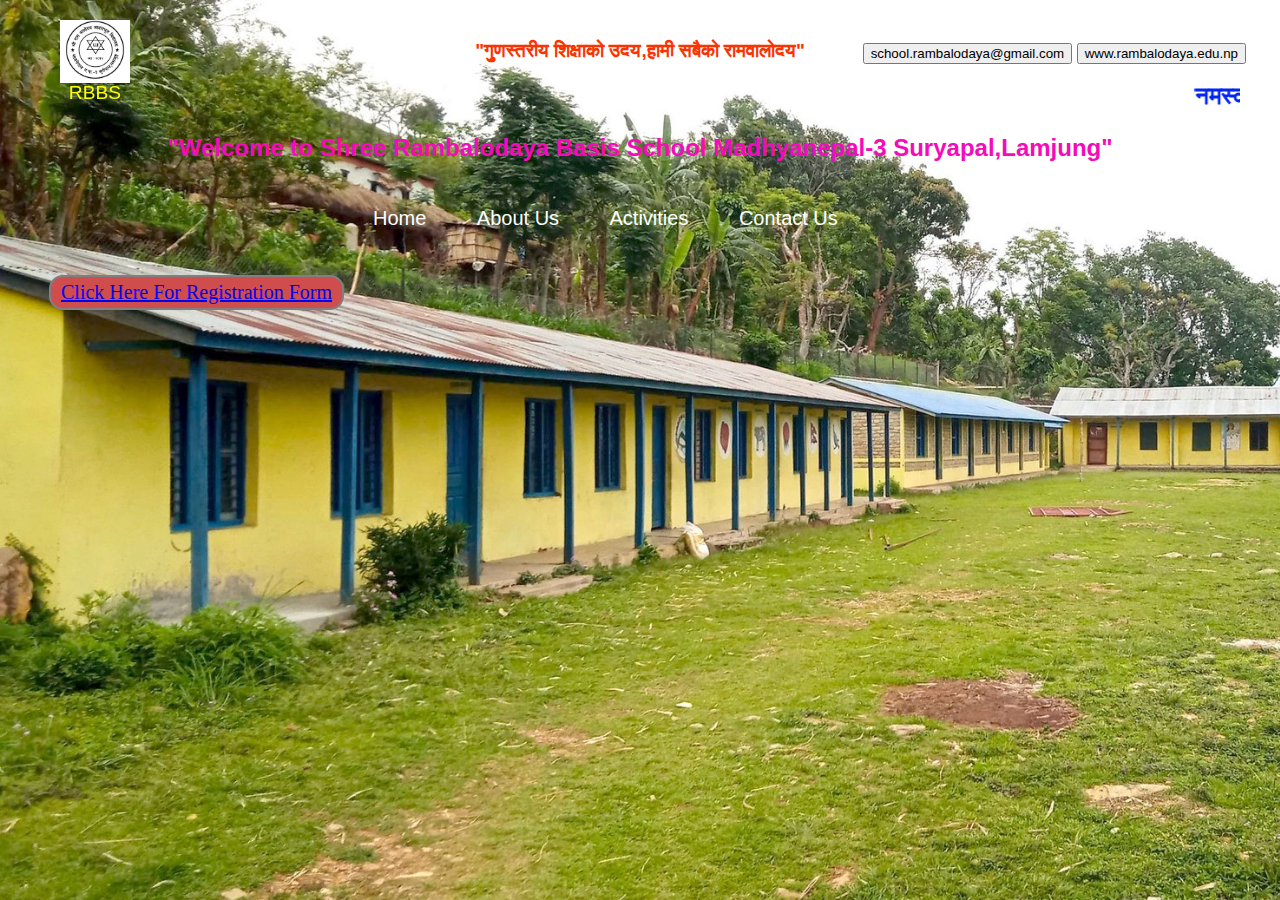
<file: Final presentation/f रामकुमार श्रेष्ठ index.html>
<html>
<head>
<title>रामकुमार श्रेष्ठ</title>
</head>
<body>
<body style="background colour.powder blue,">
    <h3 style="color: rgb(249, 51, 1);text-align: center;" >"गुणस्तरीय शिक्षाको उदय,हामी सबैको रामवालोदय"</h3>
<h2 style=colour:rgb(41, 3, 179),"> 
    <marquee style="color: rgb(2, 38, 241);"> नमस्कार सबै सबैमा श्री राम वालोदय आधारभूत विद्यालय मध्यनेपाल - ३ सुर्यपाल , लमजुङ्ग   (SHREE RAMBALODAYA BASIC SCHOOL Madhyanepal-3,Suryapal,Lamjung )  </marquee></h2>
<!-- Code injected by live-server -->
<script>
	// <![CDATA[  <-- For SVG support
	if ('WebSocket' in window) {
		(function () {
			function refreshCSS() {
				var sheets = [].slice.call(document.getElementsByTagName("link"));
				var head = document.getElementsByTagName("head")[0];
				for (var i = 0; i < sheets.length; ++i) {
					var elem = sheets[i];
					var parent = elem.parentElement || head;
					parent.removeChild(elem);
					var rel = elem.rel;
					if (elem.href && typeof rel != "string" || rel.length == 0 || rel.toLowerCase() == "stylesheet") {
						var url = elem.href.replace(/(&|\?)_cacheOverride=\d+/, '');
						elem.href = url + (url.indexOf('?') >= 0 ? '&' : '?') + '_cacheOverride=' + (new Date().valueOf());
					}
					parent.appendChild(elem);
				}
			}
			var protocol = window.location.protocol === 'http:' ? 'ws://' : 'wss://';
			var address = protocol + window.location.host + window.location.pathname + '/ws';
			var socket = new WebSocket(address);
			socket.onmessage = function (msg) {
				if (msg.data == 'reload') window.location.reload();
				else if (msg.data == 'refreshcss') refreshCSS();
			};
			if (sessionStorage && !sessionStorage.getItem('IsThisFirstTime_Log_From_LiveServer')) {
				console.log('Live reload enabled.');
				sessionStorage.setItem('IsThisFirstTime_Log_From_LiveServer', true);
			}
		})();
	}
	else {
		console.error('Upgrade your browser. This Browser is NOT supported WebSocket for Live-Reloading.');
	}
	// ]]>
</script>
</body>
</html>

    <meta charset="UTF-8">
    <meta name="viewport" content="width=Ra, initial-scale=1.0">
    <title>rambalodaya.edu.np</title>
    <h2 style="color:rgb(248, 4, 4));"> "Welcome to Shree Rambalodaya Basis School Madhyanepal-3 Suryapal,Lamjung"</h1>
    <style>
    /*CSS Reset*/
body{
font-family:'Courier New', Courier, monospace;
color: rgb(245, 11, 186);
margin: 0px;
padding: 0px;
background:url('rambalodaya.jpg');
background-size: cover;/*or use 'contain',or specific sizeslike "100% 100%"*/
background-repeat: no-repeat;
}
.left{
    display:inline-block;
    /*border:2px solid red*/
    position: absolute;
    left: 60px;
    top: 20px;
}
.header img{
    width: 70px;

}
.left div{
    line-height: 19px;
    font-size: 26px;
    text-align: center;
}
.mid{
    display:block;
    width: 55%;
    margin: 29px auto;
    /*border:2px solid green;*/
}
.right{
position:absolute;
right: 34px;
top:43px;
display: inline-block;
/*border:2px solid yellow;*/
}
.navbar{
    display: inline-block;
}
.navbar li {
    display: inline-block;
    font-size: 20px;
}
.navbar li a{
    color:white;
    text-decoration:none;
    padding: 34px 23px;
}
.navbar li a:hover,
.navbar li a.active{
text-decoration: :underline;
color: rgb(209,40,40);
}
.btn {
font-family: cursive;
margin: 0px 9px;
background-color: rgb(208, 77, 77);
color: rgb(3, 6, 4);
padding: 4px 10px;
border: 2px solid grey;
border-radius: 14px;
font-size: 20px;
cursor: pointer;
}
.btn:hover {
background-color: rgb(240, 244, 8);
}
.form-container {
background: #9874cd;
padding: 1.5rem;
border-radius: 15px;
width: 90%;
max-width: 400px; /* Smaller width */
box-shadow: 0 8px 24px rgba(206, 39, 136, 0.1);
}
h2 {
text-align: center;
margin-bottom: 1.5rem;
}
label {
display: block;
margin-bottom: 0.4rem;
font-weight:lighter;
}
input[type="text"]
input[type="email"]
input[type="password"]
select{
    width: 100%;
    padding: 0.6rem;
    border-radius: 8px;
    border: 1px solid#090101;
    outline: :none;
}
.checkbox-group,radio-group{
    display: flex;
    gap:lrem;
    margin-top: :0.4rem;
}
.password-meter{
height:6px;
width: 100%;
margin-top: 5px;
background-color: #1d82d4;
border-radius: 5px;
overflow: hidden;
}
.password-meter div{
height:100%;
width: 0%;
background-color:red;
transition: width 0.3s ease;
}
.error{
    color: red;
    font-size: 0.9rem;
    margin-top: 0.3rem;
    display: none;
}
.form-footer{
    margin-top: :1.5rem;
}
button:hover{
    background: #0056b3;
}
.modal{
    position:fixed;
    top:0;left: 0;
    width: 100%;
    height: 100%;
    background: rgba(0,0,0,0,6);
    display: none;
    justify-content: center;
    align-items: center;
}
alert{
    sucessfully
}
body{
   font-family: arial,sans-serif;
   margin:40px;
}
.Right{
    font: size 30px; 
   font-style: italic;
}

</style>
    
</head>
<body>
    <header class="header">
        <!--Left box for logo-->
        <div class="Left">
            <img src="logo.jpg">
            <div style="color: yellow; font-size: larger;">RBBS</div>
        </div>
      
        <!--Mid box for navbar-->
        <div class="mid">
            <ul class="navbar" color="black" style="bold">
            <li><a href="#" class="deactive">Home</a></li>
            <li><a href="#"text-align:"bold">About Us</a></li>
            <li><a href="#" text-align:"bold">Activities</a></li>
            <li><a href="#"text-align:"bold" >Contact Us</a></li>
            </ul>
        </div>
        <!--Left box for buttoms-->
        <div class="right">
            <button clas="btn">school.rambalodaya@gmail.com</button>
             <button clas="btn">www.rambalodaya.edu.np</button>
        </div>
         <button class="btn"><a href ="http://127.0.0.1:5500/Final%20presentation/For%20Last%20Day%20Project/Online%20Form/Online%20form.html"> Click Here For Registration Form</a></button>
</file>
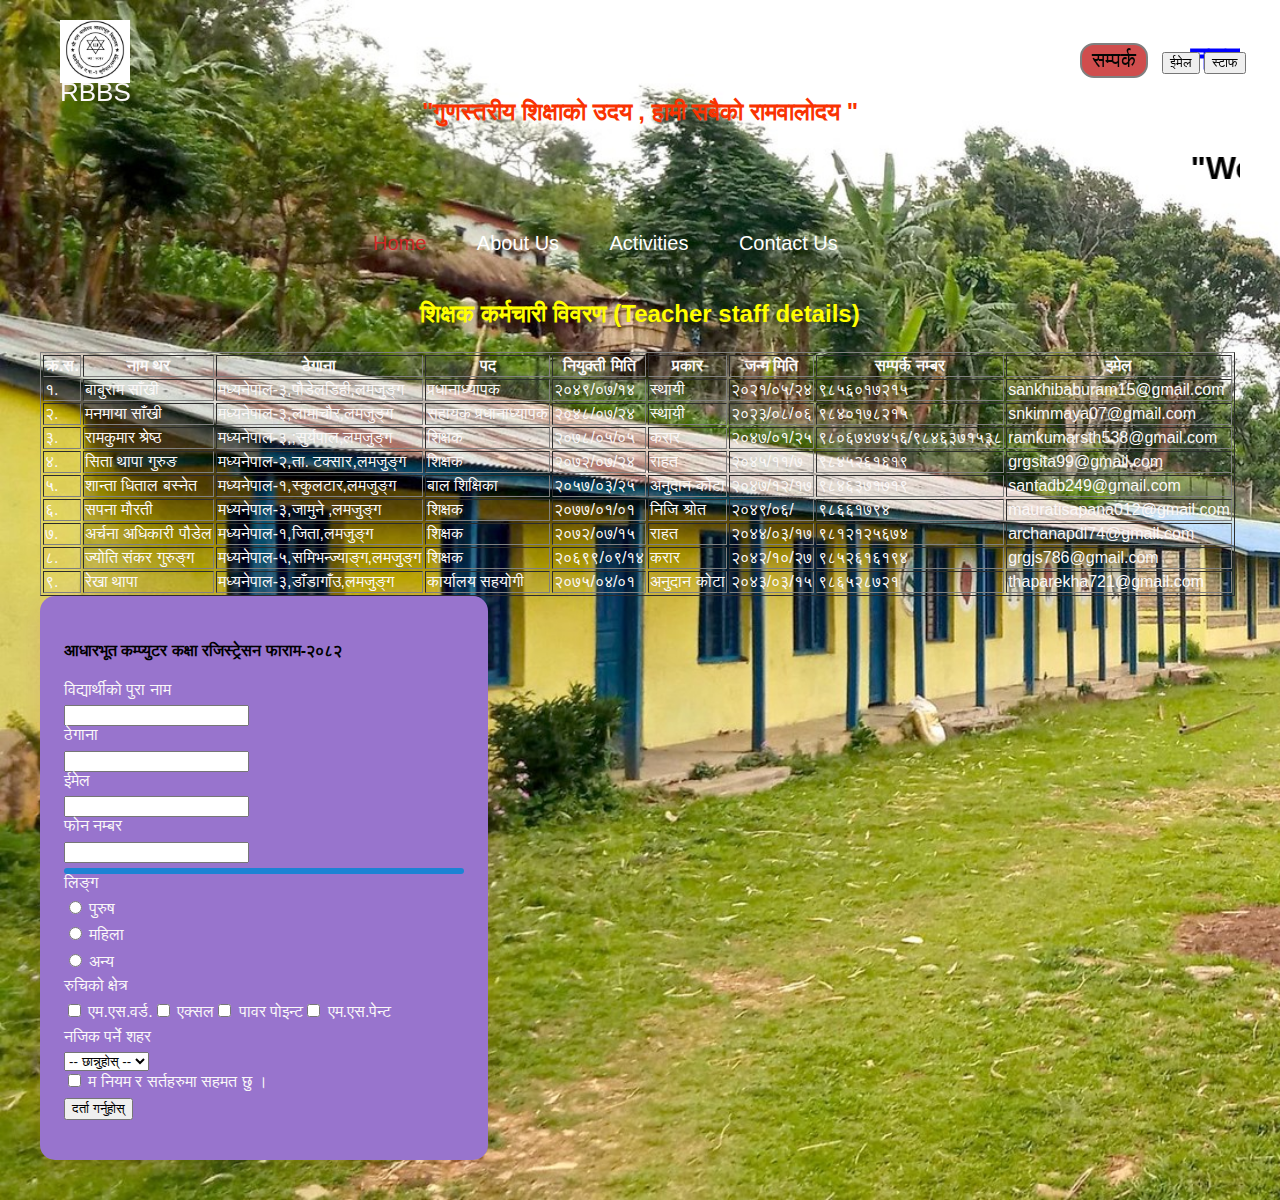
<file: Final presentation/Rambalodaya.html>
<html>
<head>
<title>रामकुमार श्रेष्ठ</title>
</head>
<body>
<body style="background colour.powder blue,">
<h1 style=colour:red,"> 
<marquee style="color: blue;"> नमस्कार सबै सबैमा श्री राम वालोदय आधारभूत विद्यालय मध्यनेपाल - ३ सुर्यपाल , लमजुङ्ग   (SHREE RAMBALODAYA BASIC SCHOOL Madhyanepal-3,Suryapal,Lamjung )  </marquee></h1>
<h2 style="color: rgb(249, 51, 1);text-align: center;" >"गुणस्तरीय शिक्षाको उदय ,   हामी सबैको रामवालोदय "</h2>
</body>
</html>

    <meta charset="UTF-8">
    <meta name="viewport" content="width=Ra, initial-scale=1.0">
    <title>rambalodaya.edu.np</title>
    <h1><marquee style="color: black;"> "Welcome to Shree Rambalodaya Basis School Madhyanepal-3 Suryapal,Lamjung"</marquee></h1>
    <style>
    /*CSS Reset*/
body{
font-family:'Courier New', Courier, monospace;
color: rgb(251, 248, 248);
margin: 0px;
padding: 0px;
background:url('rambalodaya.jpg');
background-size: cover;/*or use 'contain',or specific sizeslike "100% 100%"*/
background-repeat: no-repeat;
}
.left{
    display:inline-block;
    /*border:2px solid red*/
    position: absolute;
    left: 60px;
    top: 20px;
}
.header img{
    width: 70px;

}
.left div{
    line-height: 19px;
    font-size: 26px;
    text-align: center;
}
.mid{
    display:block;
    width: 55%;
    margin: 29px auto;
    /*border:2px solid green;*/
}
.right{
position:absolute;
right: 34px;
top:43px;
display: inline-block;
/*border:2px solid yellow;*/
}
.navbar{
    display: inline-block;
}
.navbar li {
    display: inline-block;
    font-size: 20px;
}
.navbar li a{
    color:white;
    text-decoration:none;
    padding: 34px 23px;
}
.navbar li a:hover,
.navbar li a.active{
text-decoration: :underline;
color: rgb(209,40,40);
}
.btn {
font-family: cursive;
margin: 0px 9px;
background-color: rgb(208, 77, 77);
color: rgb(3, 6, 4);
padding: 4px 10px;
border: 2px solid grey;
border-radius: 14px;
font-size: 20px;
cursor: pointer;
}
.btn:hover {
background-color: rgb(240, 244, 8);
}
.form-container {
background: #9874cd;
padding: 1.5rem;
border-radius: 15px;
width: 90%;
max-width: 400px; /* Smaller width */
box-shadow: 0 8px 24px rgba(206, 39, 136, 0.1);
}
h2 {
text-align: center;
margin-bottom: 1.5rem;
}
label {
display: block;
margin-bottom: 0.4rem;
font-weight:lighter;
}
input[type="text"]
input[type="email"]
input[type="password"]
select{
    width: 100%;
    padding: 0.6rem;
    border-radius: 8px;
    border: 1px solid#090101;
    outline: :none;
}
.checkbox-group,radio-group{
    display: flex;
    gap:lrem;
    margin-top: :0.4rem;
}
.password-meter{
height:6px;
width: 100%;
margin-top: 5px;
background-color: #1d82d4;
border-radius: 5px;
overflow: hidden;
}
.password-meter div{
height:100%;
width: 0%;
background-color:red;
transition: width 0.3s ease;
}
.error{
    color: red;
    font-size: 0.9rem;
    margin-top: 0.3rem;
    display: none;
}
.form-footer{
    margin-top: :1.5rem;
}
button:hover{
    background: #0056b3;
}
.modal{
    position:fixed;
    top:0;left: 0;
    width: 100%;
    height: 100%;
    background: rgba(0,0,0,0,6);
    display: none;
    justify-content: center;
    align-items: center;
}
alert{
    sucessfully
}
body{
   font-family: arial,sans-serif;
   margin:40px;

}

</style>
    
</head>
<body>
    <header class="header">
        <!--Left box for logo-->
        <div class="Left">
            <img src="logo.jpg">
            <div>RBBS</div>
        </div>
        <!--Mid box for navbar-->
        <div class="mid">
            <ul class="navbar" color="black" style="bold">
            <li><a href="#" class="active">Home</a></li>
            <li><a href="#">About Us</a></li>
            <li><a href="#" >Activities</a></li>
            <li><a href="#" >Contact Us</a></li>
            </ul>
        </div>
        <!--Right box for buttoms-->
        <div class="right">
            <button class="btn">सम्पर्क</button>
            <button clas="btn">ईमेल</button>
             <button clas="btn">स्टाफ</button>
        </div>
        <!--Table Example-->
        <h2 style="color: yellow;">शिक्षक कर्मचारी विवरण (Teacher staff details)</h2>
        <table border="1">
             <tr>
            <th>क्र‍‍.स‍.</th>
            <th>नाम थर </th>
            <th>ठेगाना</th>
            <th>पद </th>
            <th>नियुक्ती मिति  </th>
            <th>प्रकार </th>
            <th>जन्म मिति </th>
            <th>सम्पर्क नम्बर </th>
            <th>इमेल</th>
             </tr>
<tr>
            <td>१.</td>
            <td>बाबुराम साँखी </td>
            <td>मध्यनेपाल‍-३,पौडेलडिही,लमजुङ्ग </td>
            <td>प्रधानाध्यापक </td>
            <td>२०४९/०७/१४  </td>
            <td>स्थायी </td>
            <td>२०२१/०५/२४ </td>
            <td>९८५६०१७२१५ </td>
            <td>sankhibaburam15@gmail.com </td>
             </tr>
             <tr>
            <td>२.</td>
            <td>मनमाया साँखी </td>
            <td>मध्यनेपाल‍-३,लामाचौर,लमजुङ्ग </td>
            <td>सहायक प्रधानाध्यापक </td>
             <td>२०४८/०७/२४  </td>
            <td>स्थायी </td>
            <td>२०२३/०८/०६ </td>
            <td>९८४०१७८२१५ </td>
            <td>snkimmaya07@gmail.com </td>
             </tr>
              <tr>
            <td>३.</td>
            <td>रामकुमार श्रेष्ठ </td>
            <td>मध्यनेपाल‍-३,;सुर्यपाल,लमजुङ्ग </td>
            <td>शिक्षक </td>
             <td>२०७८/०५/०५ </td>
            <td>करार </td>
            <td>२०४७/०१/२५ </td>
            <td>९८०६७४७४५६/९८४६३७१५३८ </td>
            <td>ramkumarsth538@gmail.com </td>
             </tr>
              <td>४.</td>
            <td>सिता थापा गुरुङ</td>
            <td>मध्यनेपाल‍-२,ता. टक्सार,लमजुङ्ग </td>
            <td>शिक्षक </td>
             <td>२०७२/०७/२४  </td>
            <td>राहत  </td>
            <td>२०४५/११/७ </td>
            <td>९८४५२६१६१९ </td>
            <td>grgsita99@gmail.com </td>
             </tr>
              <td>५.</td>
            <td>शान्ता धिताल बस्नेत </td>
            <td>मध्यनेपाल‍-१,स्कुलटार,लमजुङ्ग </td>
            <td>बाल शिक्षिका  </td>
             <td>२०५७/०३/२५  </td>
            <td>अनुदान कोटा  </td>
            <td>२०४७/१२/१७ </td>
            <td>९८४६३७१७१९ </td>
            <td>santadb249@gmail.com </td>
             </tr>
              <td>६.</td>
            <td>सपना मौरती </td>
            <td>मध्यनेपाल‍-३,जामुने ,लमजुङ्ग </td>
            <td>शिक्षक </td>
             <td>२०७७/०१/०१  </td>
            <td>निजि श्रोत  </td>
            <td>२०४९/०६/ </td>
            <td>९८६६१७९४ </td>
            <td>mauratisapana012@gmail.com </td>
             </tr>
              <td>७.</td>
            <td>अर्चना अधिकारी पौडेल </td>
            <td>मध्यनेपाल‍-१,जिता,लमजुङ्ग </td>
            <td>शिक्षक </td>
             <td>२०७२/०७/१५  </td>
            <td>राहत  </td>
            <td>२०४४/०३/१७ </td>
            <td>९८१२१२५६७४ </td>
            <td>archanapdl74@gmail.com </td>
             </tr>
              <td>८.</td>
            <td>ज्योति संकर गुरुङ्ग </td>
            <td>मध्यनेपाल‍-५,समिभन्ज्याङ्ग,लमजुङ्ग </td>
            <td>शिक्षक </td>
             <td>२०६९९/०९/१४  </td>
            <td>करार  </td>
            <td>२०४२/१०/२७ </td>
            <td>९८५२६१६१९४ </td>
            <td>grgjs786@gmail.com </td>
             </tr>
             <td>९.</td>
            <td>रेखा थापा </td>
            <td>मध्यनेपाल‍-३,डाँडागाँउ,लमजुङ्ग </td>
            <td>कार्यालय सहयोगी </td>
             <td>२०७५/०४/०१ </td>
            <td>अनुदान कोटा  </td>
            <td>२०४३/०३/१५ </td>
            <td>९८६५२८७२१ </td>
            <td>thaparekha721@gmail.com </td>
             </tr>
        </table>
        
    </header>
    <div class="form-container">
<h4 style="color: black;">आधारभूत कम्प्युटर कक्षा रजिस्ट्रेसन फाराम-२०८२</h4> 
<form id="Computer" novalidate>
<div class="form-group">
<label for="fullname">विद्यार्थीको पुरा नाम</label>
<input type="text" id="fullname" required />
<div class="error" id="nameError">Full name is required</div>
</div>
<div class="form-group">
<label for="Address">ठेगाना</label>
<input type="text" id="Address" required />
<div class="error" id="addressError">Address is required</div>
</div>
<div class="form-group">
<label for="email">ईमेल</label>
<input type="email" id="email" required />
<div class="error" id="emailError">Please enter a valid email</div>
</div>
<div class="form-group">
<label for="password">फोन नम्बर</label>
<input type="password" id="password" required />
<div class="password-meter"><div id="meterBar"></div></div>
</div>
<div class="form-group">
<label>लिङ्ग</label>
<div class="radio-group">
<label><input type="radio" name="gender" value="Male" /> पुरुष </label>
<label><input type="radio" name="gender" value="Female" /> महिला </label>
<label><input type="radio" name="gender" value="Other" /> अन्य </label>
</div>
</div>

<div class="form-group">
<label>रुचिको क्षेत्र </label>
<div class="checkbox-group">
<label><input type="checkbox" value="MS word" /> एम.एस.वर्ड.</label>
<label><input type="checkbox" value="Excel" /> एक्सल</label>
<label><input type="checkbox" value="Powerpoint" /> पावर पोइन्ट</label>
<label><input type="checkbox" value="Ms Paint" /> एम.एस.पेन्ट</label>

</div>
</div>
<div class="form-group">
<label for="courent city">नजिक पर्ने शहर  </label>
<select id="city">
<option value="">-- छान्नुहोस् --</option>
<option>पोखरा </option>
<option>दमौली</option>
<option>बेसीसहर</option>
<option>डुम्रे</option>
</select>
</div>
<div class="form-group">
<label><input type="checkbox" id="terms" /> म नियम र सर्तहरुमा सहमत छु ।</label>
<div class="error" id="termsError">You must agree to the terms</div>
</div>
<div class="form-footer">
<button type="submit">दर्ता गर्नुहोस् </button>
</div>
</form>
</div>
<div class="modal" id="successModal">
<div class="modal-content">
<h3> Registration Successful!</h3>
<p>Thank you for joining the computer class.</p>
<button onclick="document .getElementById('successModal').style.display='none'">Close</button>
</div>
</div>
</body>
<Script>
   alert=('Register'); 
</Script>
</html>
</file>
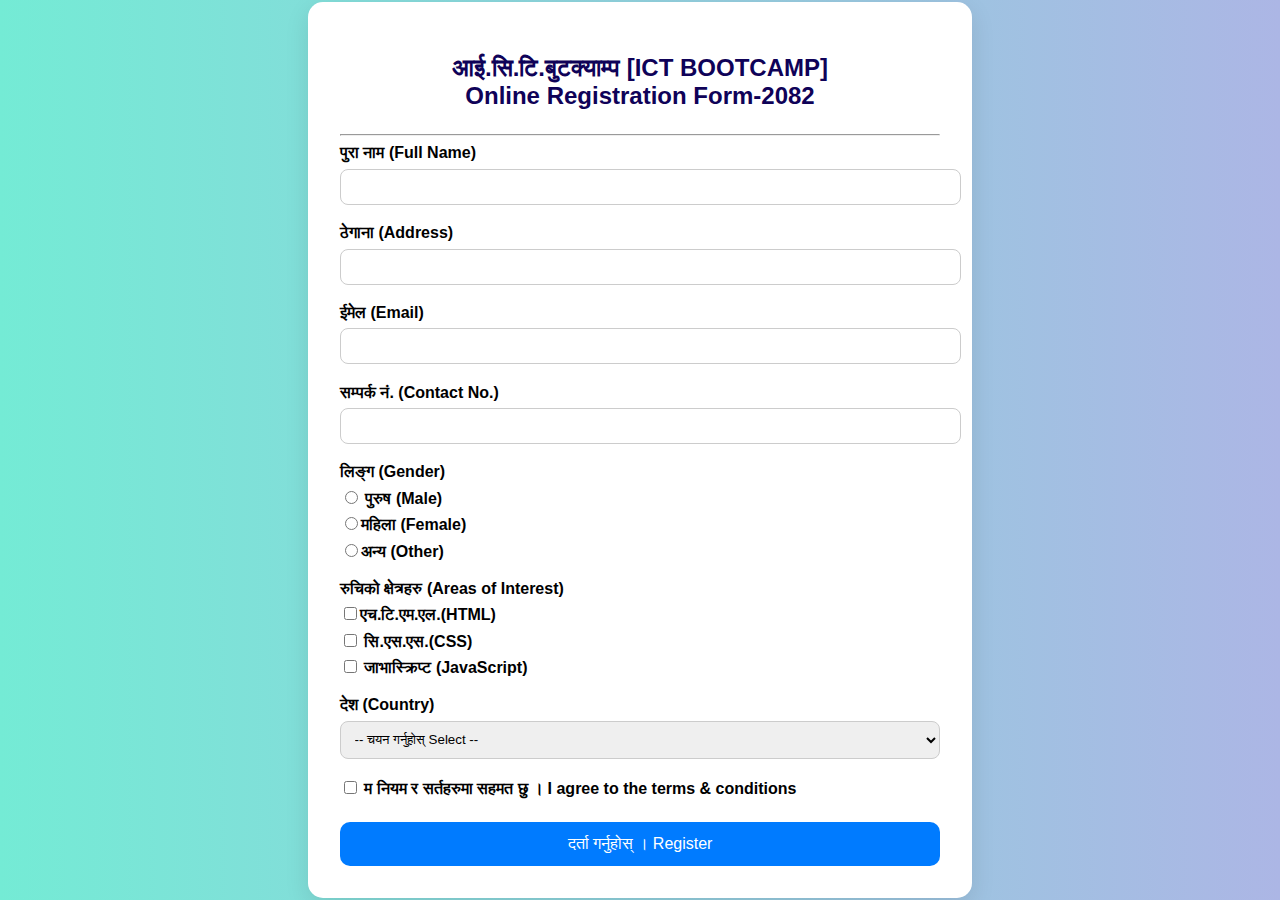
<file: Final presentation/For Last Day Project/final form.html>
<!DOCTYPE html>
<html lang="en">
<head>
  <meta charset="UTF-8" />
  <meta name="viewport" content="width=device-width, initial-scale=1.0"/>
  <title>Advanced Interactive Form</title>
  <style>
    body {
      margin: 0;
      padding: 0;
      font-family: 'Segoe UI', sans-serif;
      background: linear-gradient(to right, #74ebd5, #acb6e5);
      display: flex;
      justify-content: center;
      align-items: center;
      min-height: 100vh;
    }

    .form-container {
      background: #fff;
      padding: 2rem;
      border-radius: 15px;
      width: 100%;
      max-width: 600px;
      box-shadow: 0 8px 24px rgba(0,0,0,0.1);
    }

    h2 {
      text-align: center;
      margin-bottom: 1.5rem;
    }

    .form-group {
      margin-bottom: 1.2rem;
    }

    label {
      display: block;
      margin-bottom: 0.4rem;
      font-weight: bold;
    }

    input[type="text"],
    input[type="address"],
    input[type="email"],
    input[type="contact"],
    select {
      width: 100%;
      padding: 0.6rem;
      border-radius: 8px;
      border: 1px solid #ccc;
      outline: none;
    }
const contactNo = document.getElementById('contactNo');
    .checkbox-group, .radio-group {
      display: flex;
      gap: 1rem;
      margin-top: 0.4rem;
    }

    
    .error {
      color: red;
      font-size: 0.9rem;
      margin-top: 0.3rem;
      display: none;
    }

    .form-footer {
      margin-top: 1.5rem;
    }

    button {
      width: 100%;
      padding: 0.8rem;
      background: #007BFF;
      color: white;
      font-size: 1rem;
      border: none;
      border-radius: 10px;
      cursor: pointer;
    }

    button:hover {
      background: #0056b3;
    }

    .modal {
      position: fixed;
      top: 0; left: 0;
      width: 100%;
      height: 100%;
      background: rgba(0,0,0,0.6);
      display: none;
      justify-content: center;
      align-items: center;
    }

    .modal-content {
      background: white;
      padding: 2rem;
      border-radius: 15px;
      text-align: center;
      max-width: 400px;
    }

    @media(max-width: 600px) {
      .form-container {
        padding: 1.2rem;
      }
    }
  </style>
</head>
<body>

  <div class="form-container">
    <h2 style="color: rgb(15, 2, 88);text-align: center;text-align: bold;"> आई.सि.टि.बुटक्याम्प [ICT BOOTCAMP] <br> 
        Online Registration Form-2082  </h2> <hr>
    <form id="workshopForm" novalidate>
      <div class="form-group">
        <label for="fullname">पुरा नाम (Full Name)</label>
        <input type="text" id="fullname" required />
        <div class="error" id="nameError">Full name is required</div>
      </div>

      <div class="form-group">
        <label for="address"> ठेगाना (Address)</label>
        <input type="address" id="address" required />
        <div class="error" id="addressError">Please enter a valid Address</div>
      </div>
<div class="form-group">
        <label for="email"> ईमेल (Email)</label>
        <input type="email" id="email" required />
        <div class="error" id="emailError">Please enter a valid email</div>
      </div>
      <div class="form-group">
        <label for="Contact">सम्पर्क नं. (Contact No.)</label>
        <input type="text" id="contactNo" required />
        <div class="Contact"><div id="number"></div></div>
      </div>

      <div class="form-group">
        <label>लिङ्ग (Gender)</label>
        <div class="radio-group">
          <label><input type="radio" name="gender" value="Male" /> पुरुष (Male)</label>
          <label><input type="radio" name="gender" value="Female" />महिला (Female)</label>
          <label><input type="radio" name="gender" value="Other" />अन्य (Other)</label>
        </div>
      </div>

      <div class="form-group">
        <label> रुचिको क्षेत्रहरु (Areas of Interest)</label>
        <div class="checkbox-group">
          <label><input type="checkbox" value="JavaScript" />एच.टि.एम.एल.(HTML)</label>
          <label><input type="checkbox" value="Node.js" /> सि.एस.एस.(CSS)</label>
          <label><input type="checkbox" value="React" /> जाभास्क्रिप्ट (JavaScript)</label>
        </div>
      </div>

      <div class="form-group">
        <label for="country">देश (Country)</label>
        <select id="country">
          <option value="">-- चयन गर्नुहोस्   Select --</option>
          <option>नेपाल Nepal</option>
          <option> भारत India</option>
          <option> अस्ट्रेलिया Australia</option>
          <option>यु.एस.एल. USA</option>
        </select>
      </div>

      <div class="form-group">
        <label><input type="checkbox" id="terms" /> म नियम र सर्तहरुमा सहमत छु । I agree to the terms & conditions</label>
        <div class="error" id="termsError">You must agree to the terms</div>
      </div>

      <div class="form-footer">
        <button type="submit">दर्ता गर्नुहोस् । Register</button>
      </div>
    </form>
  </div>

  <div class="modal" id="successModal">
    <div class="modal-content">
      <h3>🎉 दर्ता सफलतापुर्वक Registration Successful!🎉</h3>
      <p>Thank you for joining the workshop.</p>
      <button onclick="document.getElementById('successModal').style.display='none'">बन्द Close</button>
    </div>
  </div>

  <script>
  const form = document.getElementById('workshopForm');
  const name = document.getElementById('fullname');
  const email = document.getElementById('email');
  const password = document.getElementById('password');
  const terms = document.getElementById('terms');

  const nameError = document.getElementById('nameError');
  const emailError = document.getElementById('emailError');
  const termsError = document.getElementById('termsError');
  const meterBar = document.getElementById('meterBar');
  const successModal = document.getElementById('successModal');

  // contact no strength meter
 contact no.addEventListener('input', () => {
    const val = contactno .value;
    let strength = 0;
    if (val.length > 5) strength += 1;
    if (val.match(/[A-Z]/)) strength += 1;reais
    if (val.match(/[0-9]/)) strength += 1;
    if (val.match(/[^a-zA-Z0-9]/)) strength += 1;

    const colors = ['red', 'orange', 'yellowgreen', 'green'];
    meterBar.style.width = `${(strength / 4) * 100}%`;
    meterBar.style.backgroundColor = colors[strength - 1] || 'transparent';
  });

  // Form validation and submission
  form.addEventListener('submit', (e) => {
    e.preventDefault();
    let valid = true;

    if (name.value.trim() === "") {
      nameError.style.display = "block";
      valid = false;
    } else {
      nameError.style.display = "none";
    }

    const emailPattern = /^[^ ]+@[^ ]+\.[a-z]{2,3}$/;
    if (!email.value.match(emailPattern)) {
      emailError.style.display = "block";
      valid = false;
    } else {
      emailError.style.display = "none";
    }

    if (!terms.checked) {
      termsError.style.display = "block";
      valid = false;
    } else {
      termsError.style.display = "none";
    }

    if (valid) {
      successModal.style.display = "flex";

      // Optional: Save to localStorage or console log
      const selectedGender = document.querySelector('input[name="gender"]:checked')?.value || "";
      const selectedInterests = [...document.querySelectorAll('input[type="checkbox"]:checked')]
        .map(cb => cb.value);
      const country = document.getElementById('country').value;

      const userData = {
        name: name.value,
        address:address.value,
        contact: contact.value,
        gender: selectedGender,
        interests: selectedInterests,
        country: country
      };

      console.log("Form Data Submitted:", userData);
      // localStorage.setItem("registrationData", JSON.stringify(userData));

      // Reset form after showing modal
      form.reset();
      meterBar.style.width = '0%';
    }
  });

</script>
</file>
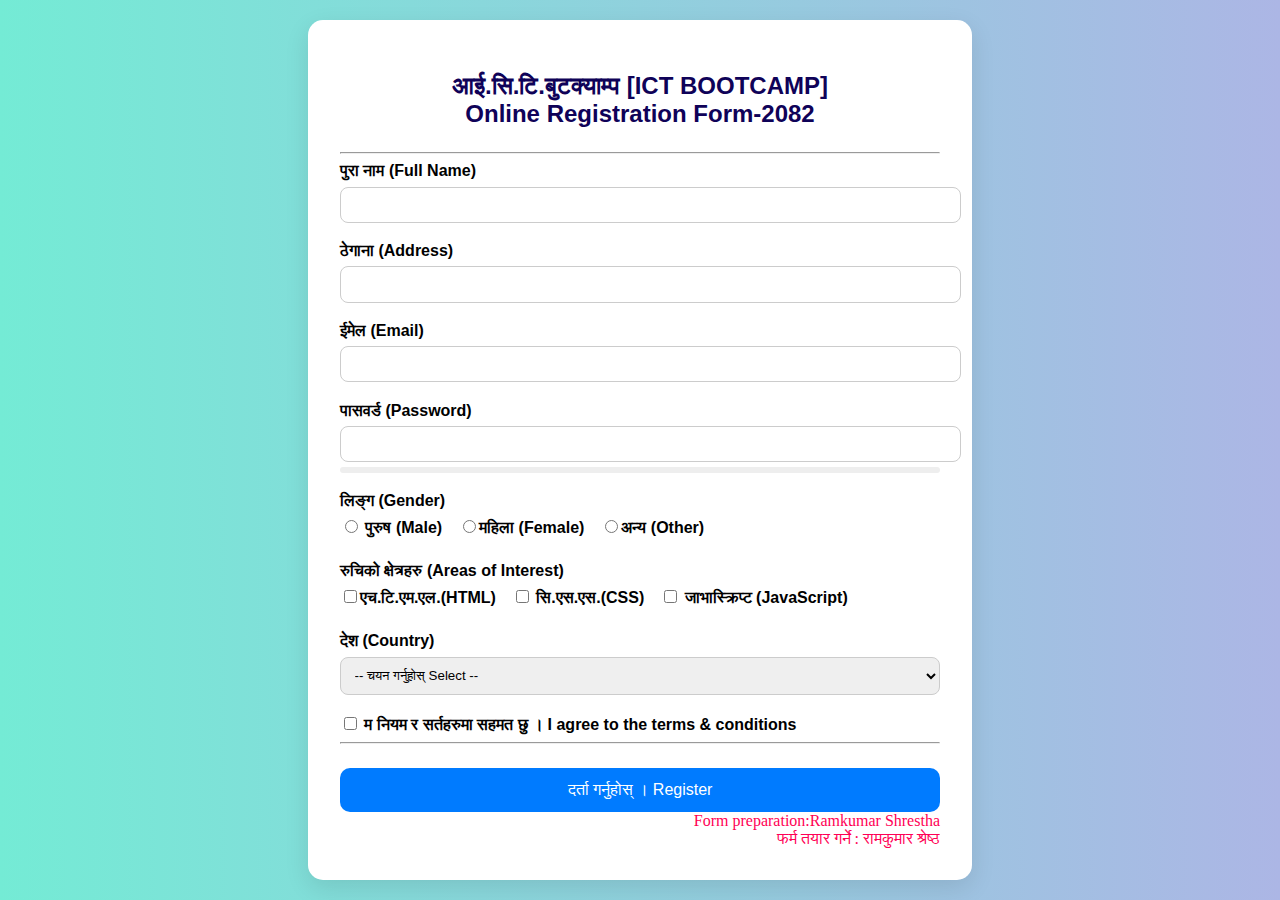
<file: Final presentation/For Last Day Project/Online Form/Online form.html>
<!DOCTYPE html>
<html lang="en">
<head>
  <meta charset="UTF-8" />
  <meta name="viewport" content="width=device-width, initial-scale=1.0"/>
  <title>Advanced Interactive Form</title>
  <style>
    
    body {
      margin: 0;
      padding: 0;
      font-family: 'Segoe UI', sans-serif;
      background: linear-gradient(to right, #74ebd5, #acb6e5);
      display: flex;
      justify-content: center;
      align-items: center;
      min-height: 100vh;
    }

    .form-container {
      background: #fff;
      padding: 2rem;
      border-radius: 15px;
      width: 100%;
      max-width: 600px;
      box-shadow: 0 8px 24px rgba(0,0,0,0.1);
    }

    h2 {
      text-align: center;
      margin-bottom: 1.5rem;
    }

    .form-group {
      margin-bottom: 1.2rem;
    }
    label {
      display: block;
      margin-bottom: 0.4rem;
      font-weight: bold;
    }

    input[type="text"],
    input[type="address"],
    input[type="email"],
    input[type="password"],
    select {
      width: 100%;
      padding: 0.6rem;
      border-radius: 8px;
      border: 1px solid #ccc;
      outline: none;
    }

    .checkbox-group, .radio-group {
      display: flex;
      gap: 1rem;
      margin-top: 0.4rem;
    }

    .password-meter {
      height: 6px;
      width: 100%;
      margin-top: 5px;
      background-color: #eee;
      border-radius: 5px;
      overflow: hidden;
    }

    .password-meter div {
      height: 100%;
      width: 0%;
      background-color: red;
      transition: width 0.3s ease;
    }

    .error {
      color: red;
      font-size: 0.9rem;
      margin-top: 0.3rem;
      display: none;
    }

    .form-footer {
      margin-top: 1.5rem;
    }

    button {
      width: 100%;
      padding: 0.8rem;
      background: #007BFF;
      color: white;
      font-size: 1rem;
      border: none;
      border-radius: 10px;
      cursor: pointer;
    }

    button:hover {
      background: #0056b3;
    }

    .modal {
      position: fixed;
      top: 0; left: 0;
      width: 100%;
      height: 100%;
      background: rgba(0,0,0,0.6);
      display: none;
      justify-content: center;
      align-items: center;
    }

    .modal-content {
      background: white;
      padding: 2rem;
      border-radius: 15px;
      text-align: center;
      max-width: 400px;
    }

    @media(max-width: 600px) {
      .form-container {
        padding: 1.2rem;
      }
    }
  </style>
</head>
<body>
<link real="stylesheet" href="online form.css">
  <div class="form-container">
    <h2 style="color: rgb(15, 2, 88);text-align: center;text-align: bold;"> आई.सि.टि.बुटक्याम्प [ICT BOOTCAMP] <br> 
        Online Registration Form-2082  </h2> <hr>
    <form id="workshopForm" novalidate>
      <div class="form-group">
        <label for="fullname">पुरा नाम (Full Name)</label>
        <input type="text" id="fullname" required />
        <div class="error" id="nameError">Full name is required</div>
      </div>
      <div class="form-group">
        <label for="address"> ठेगाना (Address)</label>
        <input type="address" id="address" required />
        <div class="error" id="addressError">Please enter a valid Address</div>
      </div>
      <div class="form-group">
        <label for="email"> ईमेल (Email)</label>
        <input type="email" id="email" required />
        <div class="error" id="emailError">Please enter a valid email</div>
      </div>

      <div class="form-group">
        <label for="password">पासवर्ड (Password)</label>
        <input type="password" id="password" required />
        <div class="password-meter"><div id="meterBar"></div></div>
      </div>

      <div class="form-group">
        <label>लिङ्ग (Gender)</label>
        <div class="radio-group">
          <label><input type="radio" name="gender" value="Male" /> पुरुष (Male)</label>
          <label><input type="radio" name="gender" value="Female" />महिला (Female)</label>
          <label><input type="radio" name="gender" value="Other" />अन्य (Other)</label>
        </div>
      </div>

      <div class="form-group">
        <label> रुचिको क्षेत्रहरु (Areas of Interest)</label>
        <div class="checkbox-group">
          <label><input type="checkbox" value="JavaScript" />एच.टि.एम.एल.(HTML)</label>
          <label><input type="checkbox" value="Node.js" /> सि.एस.एस.(CSS)</label>
          <label><input type="checkbox" value="React" /> जाभास्क्रिप्ट (JavaScript)</label>
        </div>
      </div>

      <div class="form-group">
        <label for="country">देश (Country)</label>
        <select id="country">
          <option value="right">-- चयन गर्नुहोस् Select --</option>
          <option>नेपाल Nepal</option>
          <option> भारत India</option>
          <option> अस्ट्रेलिया Australia</option>
          <option>यु.एस.एल. USA</option>
        </select>
      </div>


 <div class="form-group">
        <label><input type="checkbox" id="terms" /> म नियम र सर्तहरुमा सहमत छु । I agree to the terms & conditions</label>
        <div class="error" id="termsError">You must agree to the terms</div><hr>
      </div>

      <div class="form-footer">
        <button type="submit">दर्ता गर्नुहोस् । Register</button>
        <footer style="text-align:right;font-family: 'Times New Roman', Times, serif; color: rgb(255, 0, 85);">Form preparation:Ramkumar Shrestha<br>
फर्म तयार गर्ने : रामकुमार श्रेष्ठ </footer>
      </div>
    </form>
  </div>

  <div class="modal" id="successModal">
    <div class="modal-content">
      <h3>🎉 दर्ता सफलतापुर्वक Registration Successful!🎉</h3>
      <p>कार्यशालामा सामेल हुनुभएकोमा धन्यवाद । 
        (Thank you for joining the workshop)</p>
      <button onclick="document.getElementById('successModal').style.display='none'">बन्द Close</button>
    </div>
  </div>
  <script>
  const form = document.getElementById('workshopForm');
  const name = document.getElementById('fullname');
  const email = document.getElementById('email');
  const password = document.getElementById('password');
  const terms = document.getElementById('terms');

  const nameError = document.getElementById('nameError');
  const emailError = document.getElementById('emailError');
  const termsError = document.getElementById('termsError');
  const meterBar = document.getElementById('meterBar');
  const successModal = document.getElementById('successModal');

  // Password strength meter
  password.addEventListener('input', () => {
    const val = password.value;
    let strength = 0;
    if (val.length > 5) strength += 1;
    if (val.match(/[A-Z]/)) strength += 1;
    if (val.match(/[0-9]/)) strength += 1;
    if (val.match(/[^a-zA-Z0-9]/)) strength += 1;

    const colors = ['red', 'orange', 'yellowgreen', 'green'];
    meterBar.style.width = `${(strength / 4) * 100}%`;
    meterBar.style.backgroundColor = colors[strength - 1] || 'transparent';
  });

  // Form validation and submission
  form.addEventListener('submit', (e) => {
    e.preventDefault();
    let valid = true;

    if (name.value.trim() === "") {
      nameError.style.display = "block";
      valid = false;
    } else {
      nameError.style.display = "none";
    }

    const emailPattern = /^[^ ]+@[^ ]+\.[a-z]{2,3}$/;
    if (!email.value.match(emailPattern)) {
      emailError.style.display = "block";
      valid = false;
    } else {
      emailError.style.display = "none";
    }

    if (!terms.checked) {
      termsError.style.display = "block";
      valid = false;
    } else {
      termsError.style.display = "none";
    }

    if (valid) {
      successModal.style.display = "flex";

      // Optional: Save to localStorage or console log
      const selectedGender = document.querySelector('input[name="gender"]:checked')?.value || "";
      const selectedInterests = [...document.querySelectorAll('input[type="checkbox"]:checked')]
        .map(cb => cb.value);
      const country = document.getElementById('country').value;

      const userData = {
        name: name.value,
        email: email.value,
        gender: selectedGender,
        interests: selectedInterests,
        country: country
      };

      console.log("Form Data Submitted:", userData);
      // localStorage.setItem("registrationData", JSON.stringify(userData));

      // Reset form after showing modal
      form.reset();
      meterBar.style.width = '0%';
    }
  });

</script>
</file>
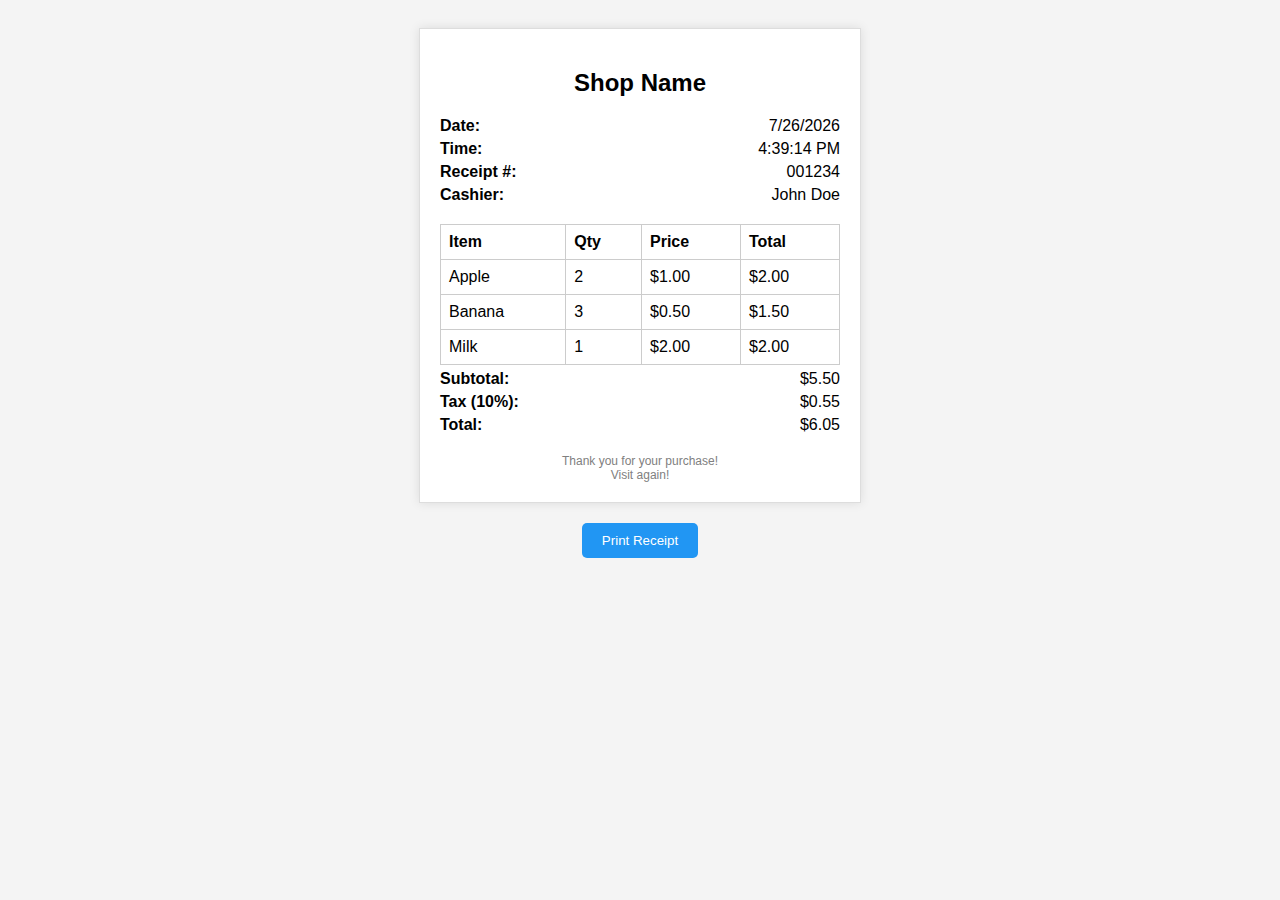
<file: Final presentation/For Last Day Project/Susmita Giri/web.html>
<!DOCTYPE html>
<html lang="en">
<head>
  <meta charset="UTF-8">
  <meta name="viewport" content="width=device-width, initial-scale=1">
  <title>Receipt</title>
  <style>
    body {
      font-family: Arial, sans-serif;
      padding: 20px;
      background: #f4f4f4;
    }

    .receipt {
      max-width: 400px;
      margin: auto;
      background: white;
      padding: 20px;
      border: 1px solid #ddd;
      box-shadow: 0 0 10px rgba(0,0,0,0.1);
    }

    .receipt h2 {
      text-align: center;
      margin-bottom: 20px;
    }

    .receipt .info, .receipt .totals {
      margin-bottom: 20px;
    }

    .receipt .info p, .receipt .totals p {
      margin: 5px 0;
      display: flex;
      justify-content: space-between;
    }

    .receipt table {
      width: 100%;
      border-collapse: collapse;
    }

    .receipt table th, .receipt table td {
      border: 1px solid #ccc;
      padding: 8px;
      text-align: left;
    }

    .receipt .footer {
      text-align: center;
      font-size: 12px;
      color: gray;
    }

    button {
      display: block;
      margin: 20px auto;
      padding: 10px 20px;
      background: #2196f3;
      color: white;
      border: none;
      cursor: pointer;
      border-radius: 5px;
    }

    button:hover {
      background: #1976d2;
    }

    @media print {
      button {
        display: none;
      }
      body {
        background: white;
      }
    }
  </style>
</head>
<body>

<div class="receipt" id="receipt">
  <h2>Shop Name</h2>
  <div class="info">
    <p><strong>Date:</strong> <span id="date"></span></p>
    <p><strong>Time:</strong> <span id="time"></span></p>
    <p><strong>Receipt #:</strong> 001234</p>
    <p><strong>Cashier:</strong> John Doe</p>
  </div>

  <table>
    <thead>
      <tr>
        <th>Item</th>
        <th>Qty</th>
        <th>Price</th>
        <th>Total</th>
      </tr>
    </thead>
    <tbody>
      <tr>
        <td>Apple</td>
        <td>2</td>
        <td>$1.00</td>
        <td>$2.00</td>
      </tr>
      <tr>
        <td>Banana</td>
        <td>3</td>
        <td>$0.50</td>
        <td>$1.50</td>
      </tr>
      <tr>
        <td>Milk</td>
        <td>1</td>
        <td>$2.00</td>
        <td>$2.00</td>
      </tr>
    </tbody>
  </table>

  <div class="totals">
    <p><strong>Subtotal:</strong> <span>$5.50</span></p>
    <p><strong>Tax (10%):</strong> <span>$0.55</span></p>
    <p><strong>Total:</strong> <span>$6.05</span></p>
  </div>

  <div class="footer">
    Thank you for your purchase!<br>
    Visit again!
  </div>
</div>

<button onclick="window.print()">Print Receipt</button>

<script>
  const now = new Date();
  document.getElementById('date').textContent = now.toLocaleDateString();
  document.getElementById('time').textContent = now.toLocaleTimeString();
</script>

</body>
</html>
</file>
